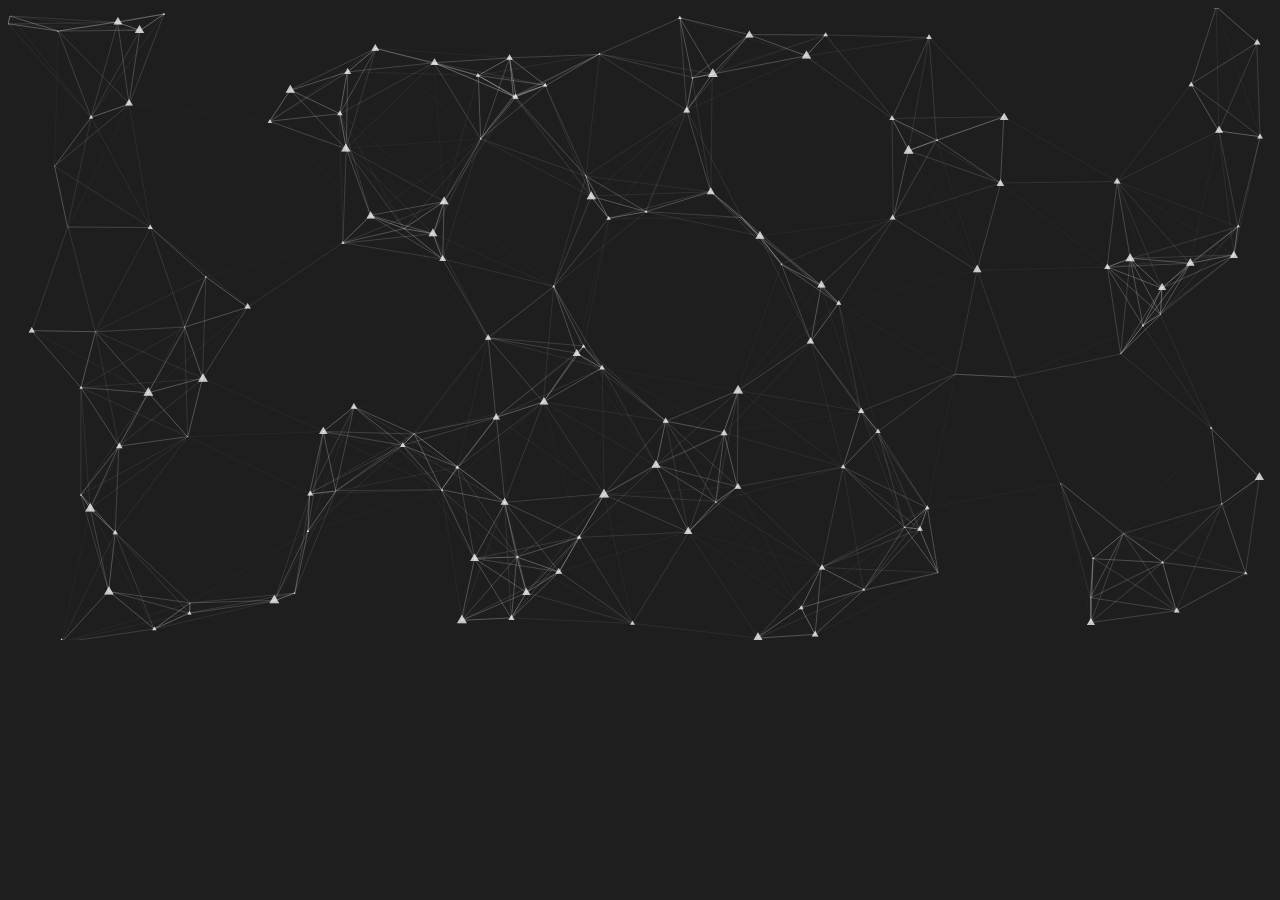
<file: index.html>
<!DOCTYPE html>
<html lang="en">

<head>
    <meta charset="UTF-8">
    <meta name="viewport" content="width=device-width, initial-scale=1.0">
    <link rel="stylesheet" href="css/index.css">
    <link rel="icon" href="https://avatars.githubusercontent.com/u/46162167">
    <title>Krimzo</title>
</head>

<body id="particles-js">
</body>

<script src="lib/particles.js"></script>
<script src="lib/particles-conf.js"></script>
<script src="js/index.js"></script>

</html>
</file>
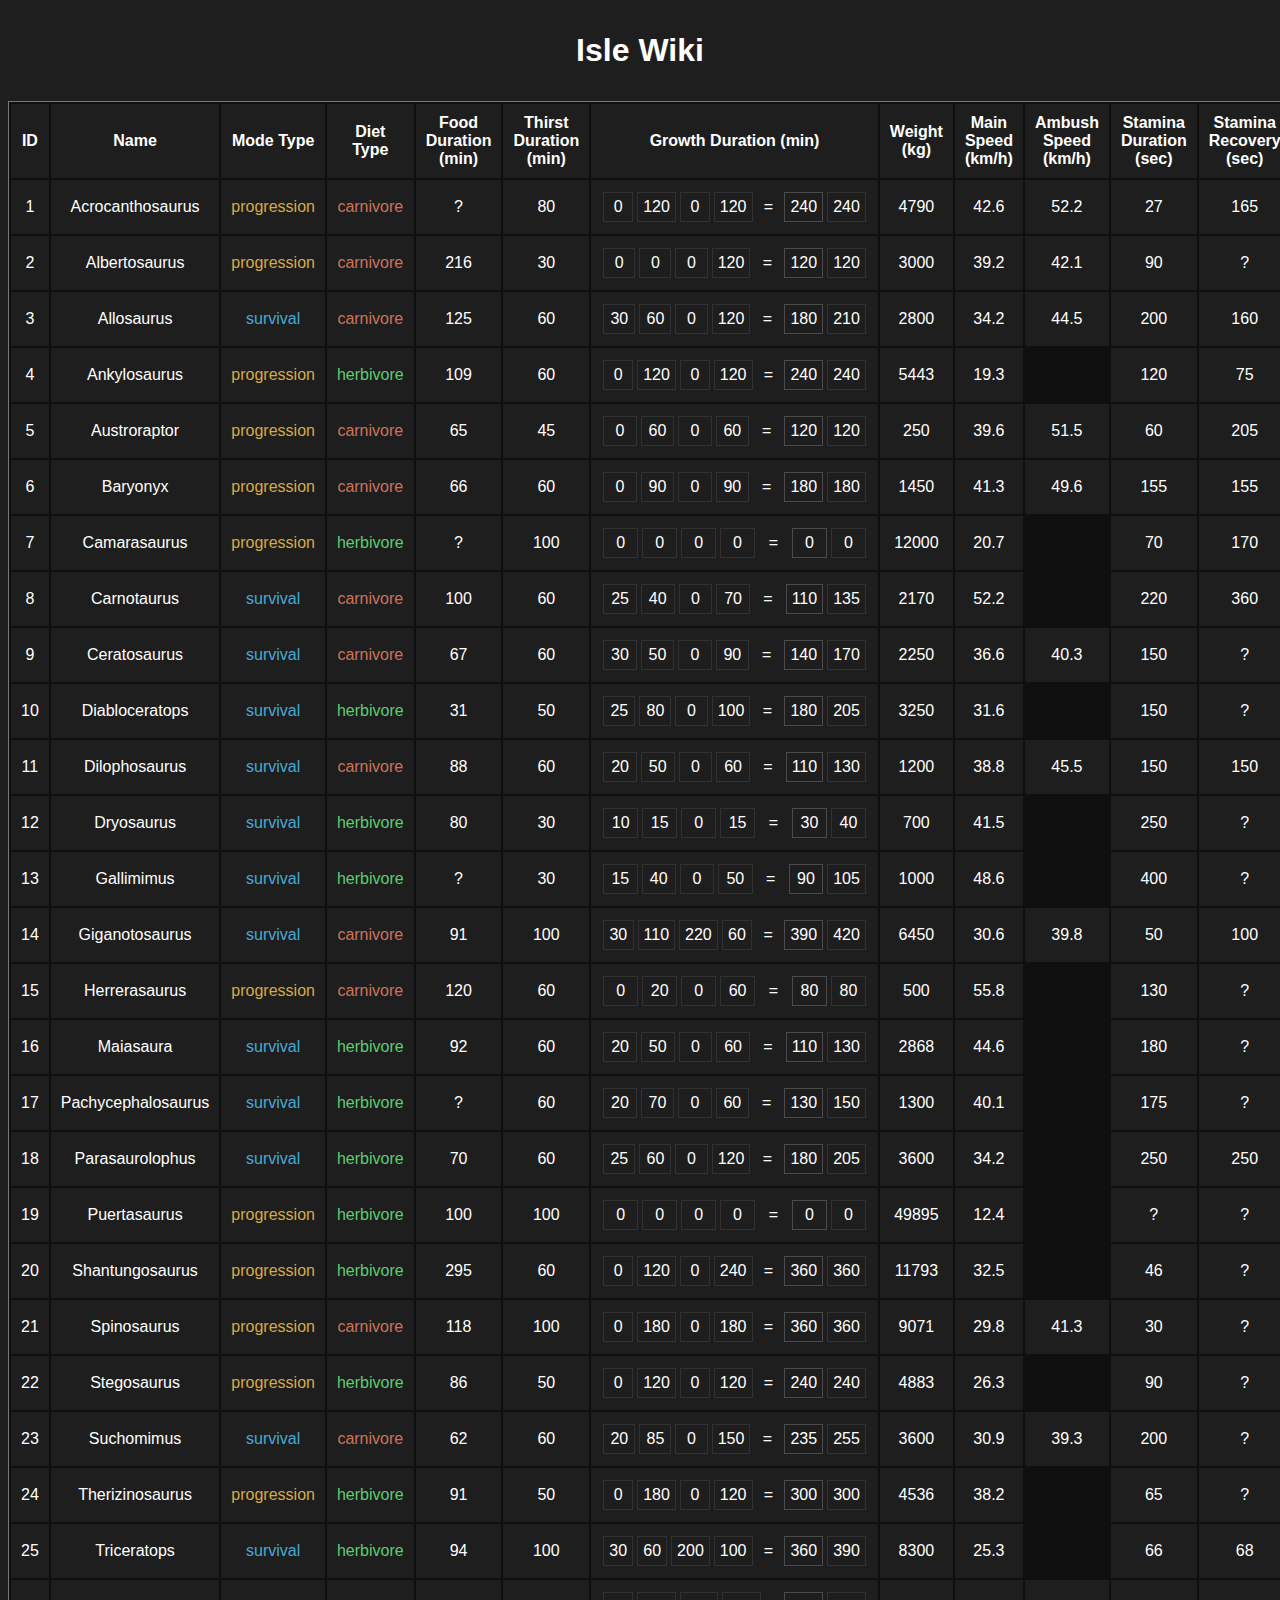
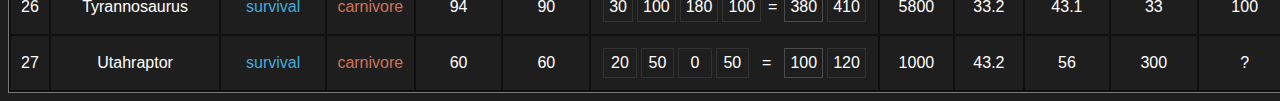
<file: isle.html>
<!DOCTYPE html>
<html lang="en">

<head>
    <meta charset="UTF-8">
    <meta name="viewport" content="width=device-width, initial-scale=1.0">
    <link rel="stylesheet" href="css/isle.css">
    <link rel="icon" href="https://avatars.githubusercontent.com/u/46162167">
    <title>Isle Wiki</title>
</head>

<body id="particles-js">
    <h1 id="main_title">Isle Wiki</h1>
    <table id="dino_table"></table>
</body>

<script src="js/isle.js"></script>

</html>
</file>
<file: css/index.css>
/* Global */
::-webkit-scrollbar {
    display: none;
}

html {
    background-color: rgb(30, 30, 30);
    font-family: sans-serif;
}

th,
tr,
td {
    padding: 10px;
    background-color: rgb(30, 30, 30);
}
</file>
<file: css/isle.css>
/* Global */
::-webkit-scrollbar {
    display: none;
}

html {
    background-color: rgb(30, 30, 30);
    font-family: sans-serif;
}

th,
tr,
td {
    padding: 10px;
    background-color: rgb(30, 30, 30);
}

/* Class */
.hover_item:hover {
    background-color: rgb(45, 45, 45);
}

/* Id */
#main_title {
    text-align: center;
    color: white;
    margin-top: 32px;
}

#dino_table {
    width: 100%;
    background-color: rgb(15, 15, 15);
    border: 1px solid rgb(120, 120, 120);
    text-align: center;
    color: white;
    margin-top: 32px;
}
</file>
